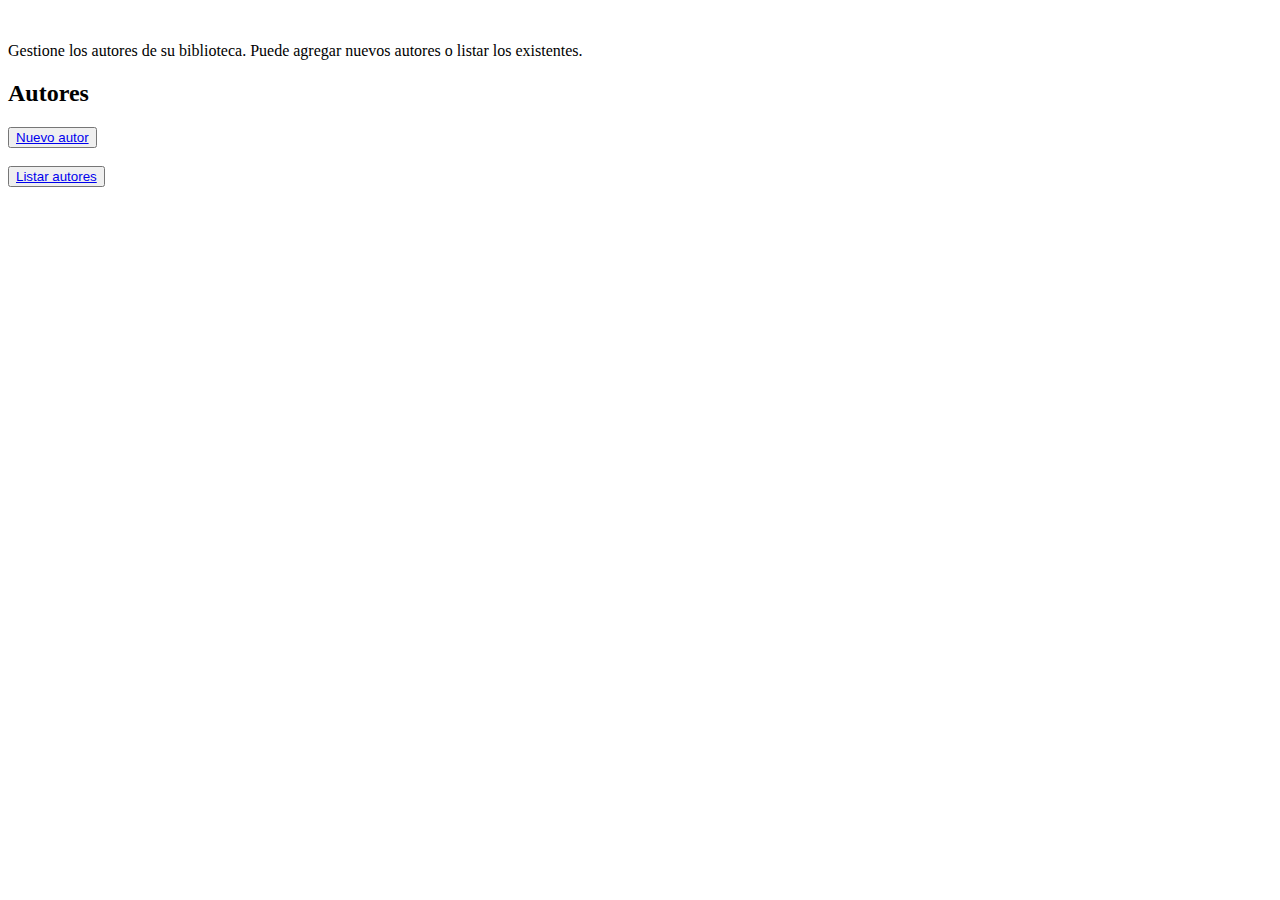
<file: index.html>
<!DOCTYPE html>
<html lang="es">
<head>
  <meta charset="UTF-8">
  <title>Gestión de Autores</title>
  <link rel="stylesheet" href="estilos/estilos.css">
</head>
<body>
  <!-- Contenedor del encabezado -->
  <header class="header">
    <!-- Logo -->
    <div class="logo">
      <img  id="logo" scr="estilos\logo.png"></img>
    </div>
    <!-- Menú Desplegable -->
    <div class="menu">
		<div class="parent">
		<div class="div1"> </div>
		<div class="div2"> </div>
		<div class="div3"> </div>
		<div class="div4"> </div>
		</div>
    </div>
    <!-- Descripción de la Funcionalidad -->
    <div class="descripcion">
      <p>Gestione los autores de su biblioteca. Puede agregar nuevos autores o listar los existentes.</p>
    </div>
  </header>

  <!-- Espacio de trabajo -->
  <main class="workspace">
    <h2>Autores</h2>
    <button><a href="insertarAutor.html">Nuevo autor</a></button>
    <br><br>
    <button><a href="#">Listar autores</a></button>
    <!-- Aquí puedes agregar una tabla o lista que muestre los autores existentes -->
  </main>
</body>
</html>
</file>
<file: estilos/estilos.css>
.parent {
display: grid;
grid-template-columns: repeat(5, 1fr);
grid-template-rows: repeat(5, 1fr);
grid-column-gap: 0px;
grid-row-gap: 0px;
}

.div1 { grid-area: 1 / 1 / 2 / 2; }
.div2 { grid-area: 1 / 2 / 2 / 6; }
.div3 { grid-area: 2 / 1 / 6 / 2; }
.div4 { grid-area: 2 / 2 / 6 / 6; }
</file>
